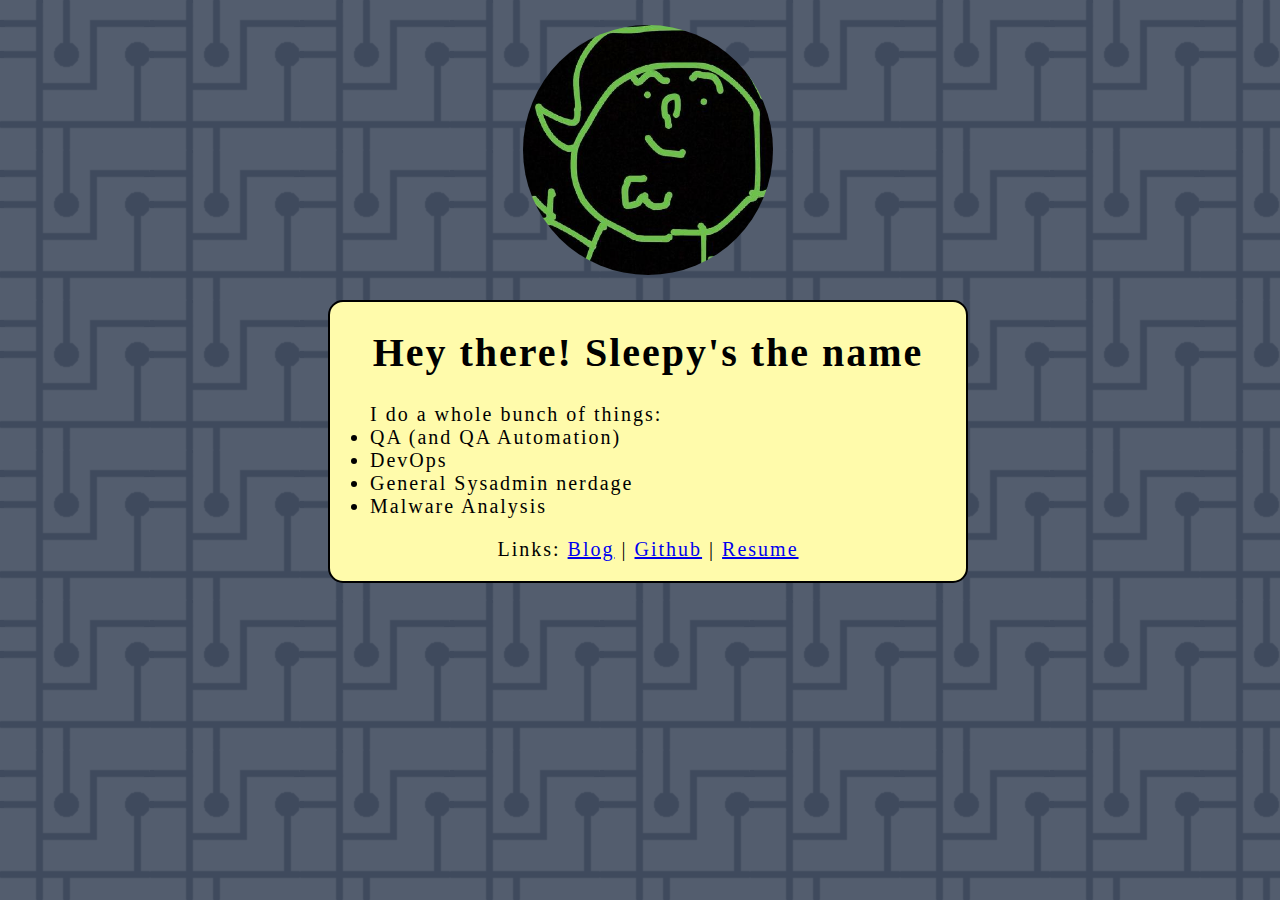
<file: index.html>
<!DOCTYPE html>
<html>
    <head>
        <title>
            Veritas Veniat
        </title>
        <link rel="stylesheet" href="styles.css">
        <link rel="icon" type="image/x-icon" href="favicon.ico">
    </head>

    <body>
        <div id="profilePic">
            <img src="pfp.jpg">
        </div>
        <div id="mainBox">
            <h1>Hey there! Sleepy's the name</h1>
            <ul>I do a whole bunch of things:
                <li>QA (and QA Automation)</li>
                <li>DevOps</li>
                <li>General Sysadmin nerdage</li>
                <li>Malware Analysis</li>
            </ul>
            <p>Links: 
                <a href="https://veritasveniat.com">Blog</a> | 
                <a href="https://github.com/UsernameTaken420">Github</a> |
                <a href="https://github.com/UsernameTaken420/curriculum/tree/master/2024">Resume</a>
            </p>
            
        </div>
    </body>
</html>
</file>
<file: styles.css>
body {
    background-image: url('fondo.png');
    width: 100%;
    height: 100%;
    overflow: hidden;
}

#mainBox {
    display: block;
    margin-left: 25%;
    margin-right: 25%;
    text-align: center;
    font-family: verdana;
    font-size: 20px;
    letter-spacing: 2px; 
    background-color: #fffbab;
    border-color: black;
    border-radius: 15px;
    border-style: solid;
    border-width: 2px;
}

#profilePic {
    display: block;
    margin-left: auto;
    margin-right: auto;
    height: 250px;
    width: 250px;
    border-radius: 50%;
    overflow: hidden;
    margin-bottom: 25px;
    margin-top: 25px;
    border-width: 2px;
    border-color: black;
}

img {
    height: 100%;
    width: auto;
}

ul {
    text-align: left;
}

li {
    text-align: left;
}
</file>
